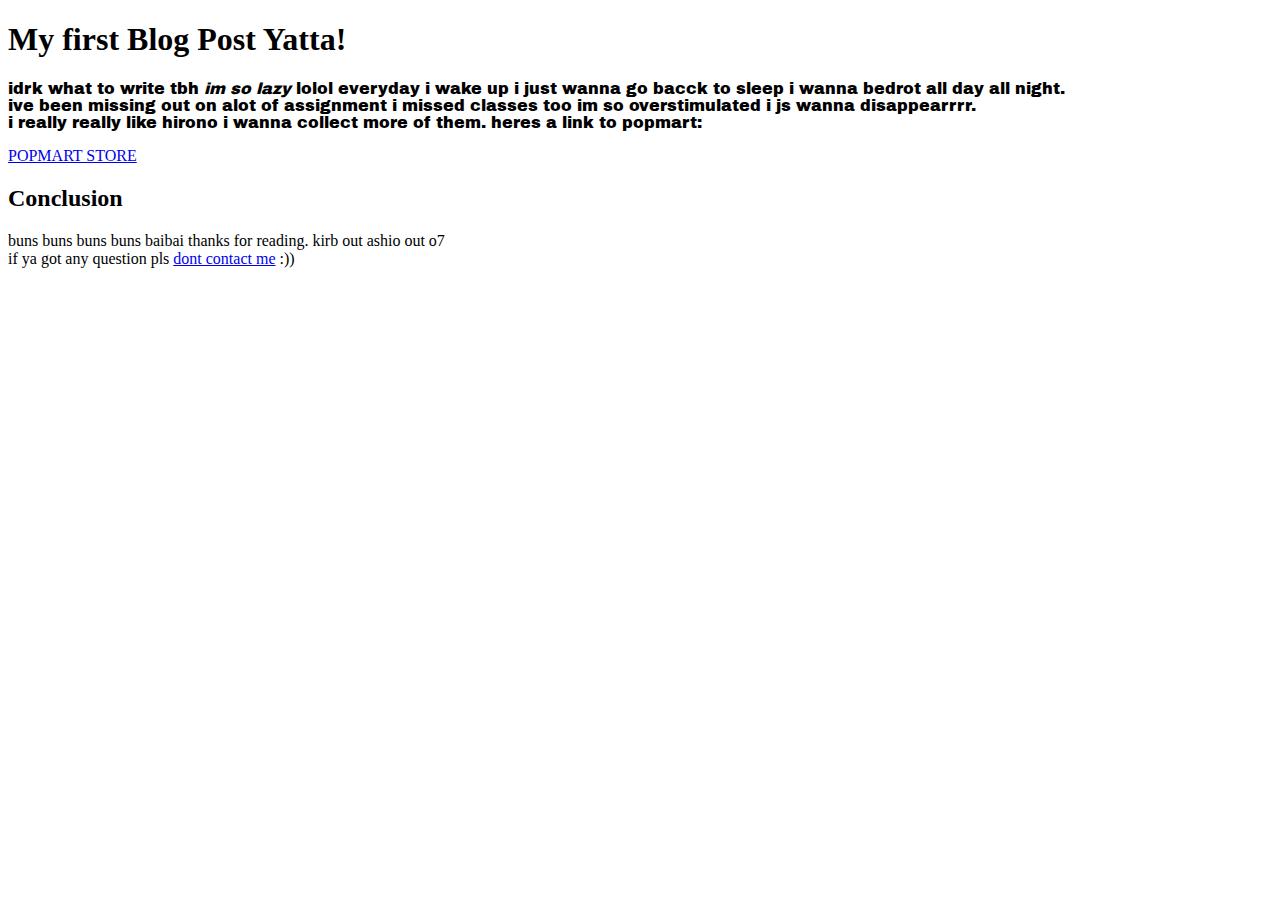
<file: Web-Design/html/START CODE/EX1/index.html>
<!-- Write your code here -->
<!DOCTYPE html>
<html lang="en">
<head>
    <meta charset="UTF-8">
    <meta name="viewport" content="width=device-width, initial-scale=1.0">
    <link href="https://fonts.googleapis.com/css2?family=Archivo+Black&display=swap" rel="stylesheet">
    <title>Ex1-Blog</title>
    
</head>
<body>
    <h1> My first Blog Post Yatta! </h1>
    <p style="font-family: 'Archivo Black';"> idrk what to write tbh <i>im so lazy</i> lolol everyday i wake up i just wanna go bacck to sleep i wanna bedrot all day all night.<br>
        ive been missing out on alot of assignment i missed classes too im so overstimulated i js wanna disappearrrr.<br>
        i really really like hirono i wanna collect more of them. heres a link to popmart:
    </p>
    <a href="https://www.popmart.com" target="blank">POPMART STORE</a>
    <h2> Conclusion </h2>
    <p> buns buns buns buns baibai thanks for reading. kirb out ashio out o7 <br>
        if ya got any question pls <a href="https://github.com/ashxio" target="blank"> dont contact me</a> :)) 
    </p>
</body>
</html>
</file>
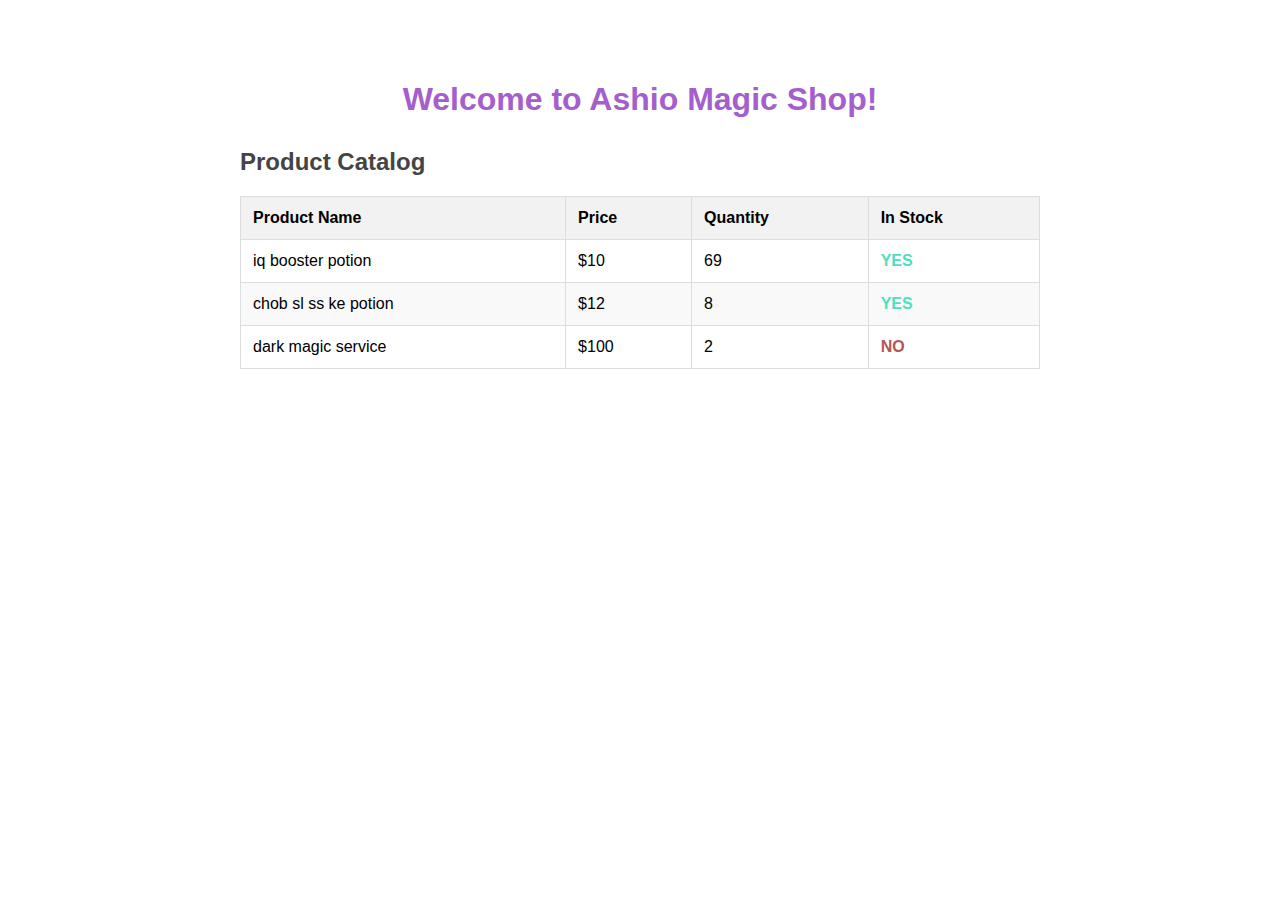
<file: Web-Design/frontend/W1-2/START CODE/EX4/index.html>
<!-- Write your code here -->
 <!DOCTYPE html>
<html lang="en">
<head>
    <meta charset="UTF-8">
    <meta name="viewport" content="width=device-width, initial-scale=1.0">
    <title>CADT Shop</title>
    <style>
        body {
            font-family: Arial, sans-serif;
            max-width: 800px;
            margin: 40px auto;
            padding: 20px;
        }
        
        h1 {
            text-align: center;
            color: #a45ecd;
        }
        
        h2 {
            color: #444;
            margin-top: 30px;
        }
        
        table {
            width: 100%;
            border-collapse: collapse;
            margin-top: 20px;
        }
        
        th, td {
            border: 1px solid #ddd;
            padding: 12px;
            text-align: left;
        }
        
        th {
            background-color: #f2f2f2;
        }
        
        tr:nth-child(even) {
            background-color: #f9f9f9;
        }
        
        .in-stock {
            color: rgb(78, 224, 188);
            font-weight: bold;
        }
        
        .out-of-stock {
            color: rgb(182, 85, 85);
            font-weight: bold;
        }
    </style>
</head>
<body>
    <h1>Welcome to Ashio Magic Shop!</h1>
    
    <h2>Product Catalog</h2>
    
    <table>
        <thead>
            <tr>
                <th>Product Name</th>
                <th>Price</th>
                <th>Quantity</th>
                <th>In Stock</th>
            </tr>
        </thead>
        <tbody>
            <tr>
                <td>iq booster potion</td>
                <td>$10</td>
                <td>69</td>
                <td class="in-stock">YES</td>
            </tr>
            <tr>
                <td>chob sl ss ke potion</td>
                <td>$12</td>
                <td>8</td>
                <td class="in-stock">YES</td>
            </tr>
            <tr>
                <td>dark magic service</td>
                <td>$100</td>
                <td>2</td>
                <td class="out-of-stock">NO</td>
            </tr>
        </tbody>
    </table>
</body>
</html>
</file>
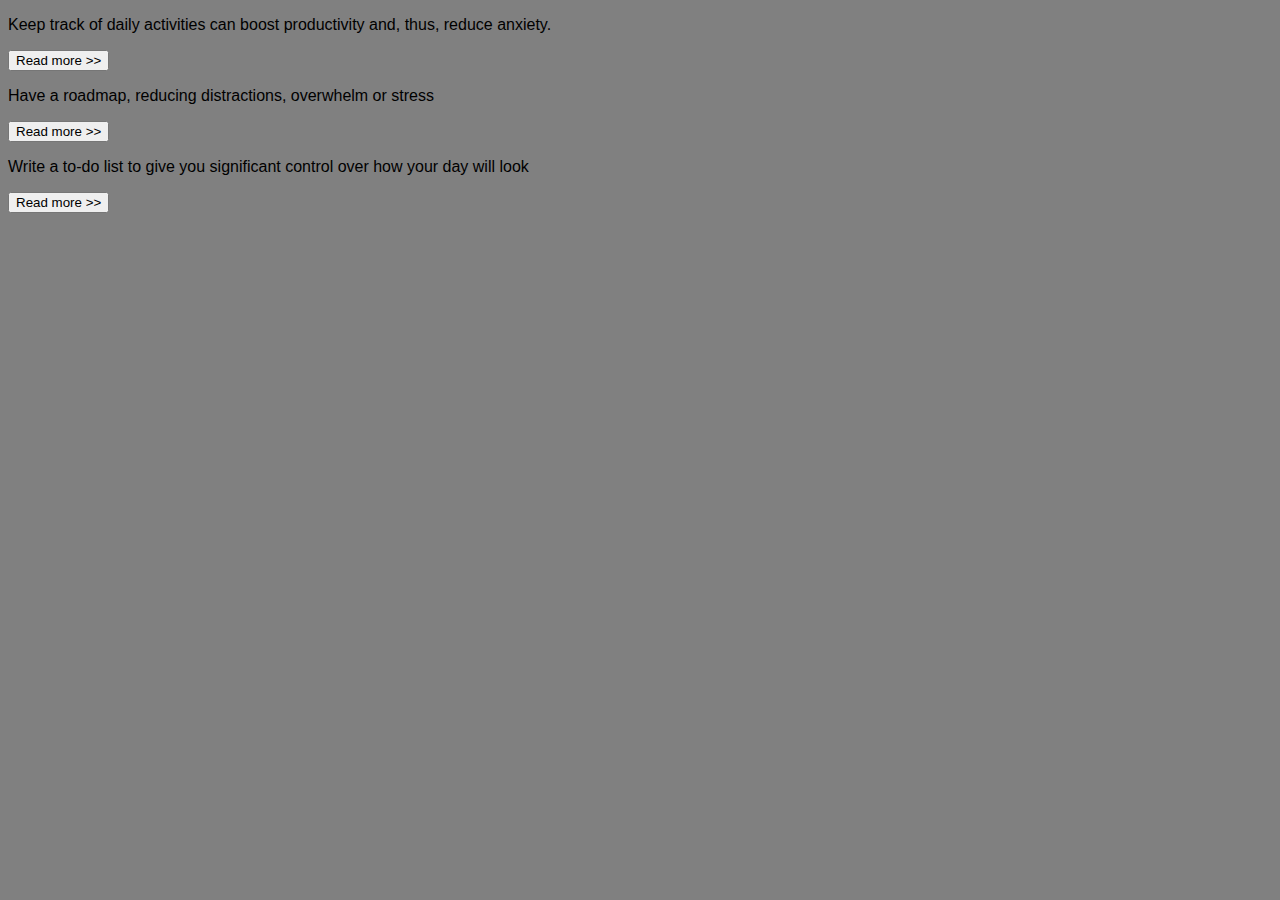
<file: Web-Design/frontend/W3/START CODE/EX-1/index.html>
<!DOCTYPE html>
<html lang="en">
<head>
    <meta charset="UTF-8">
    <meta http-equiv="X-UA-Compatible" content="IE=edge">
    <meta name="viewport" content="width=device-width, initial-scale=1.0">
    <link rel="stylesheet" href="style.css">
</head>
<body>

  <div>
      <p>Keep track of daily activities can boost productivity and, thus, reduce anxiety.</p>
      <button>Read more >></button>
  </div>
  <div >
      <p>Have a roadmap, reducing distractions, overwhelm or stress</p>
      <button >Read more >></button>
  </div>
  <div >
      <p>Write a to-do list to give you significant control over how your day will look</p>
      <button>Read more >></button>
  </div>
</body>
</html>
</file>
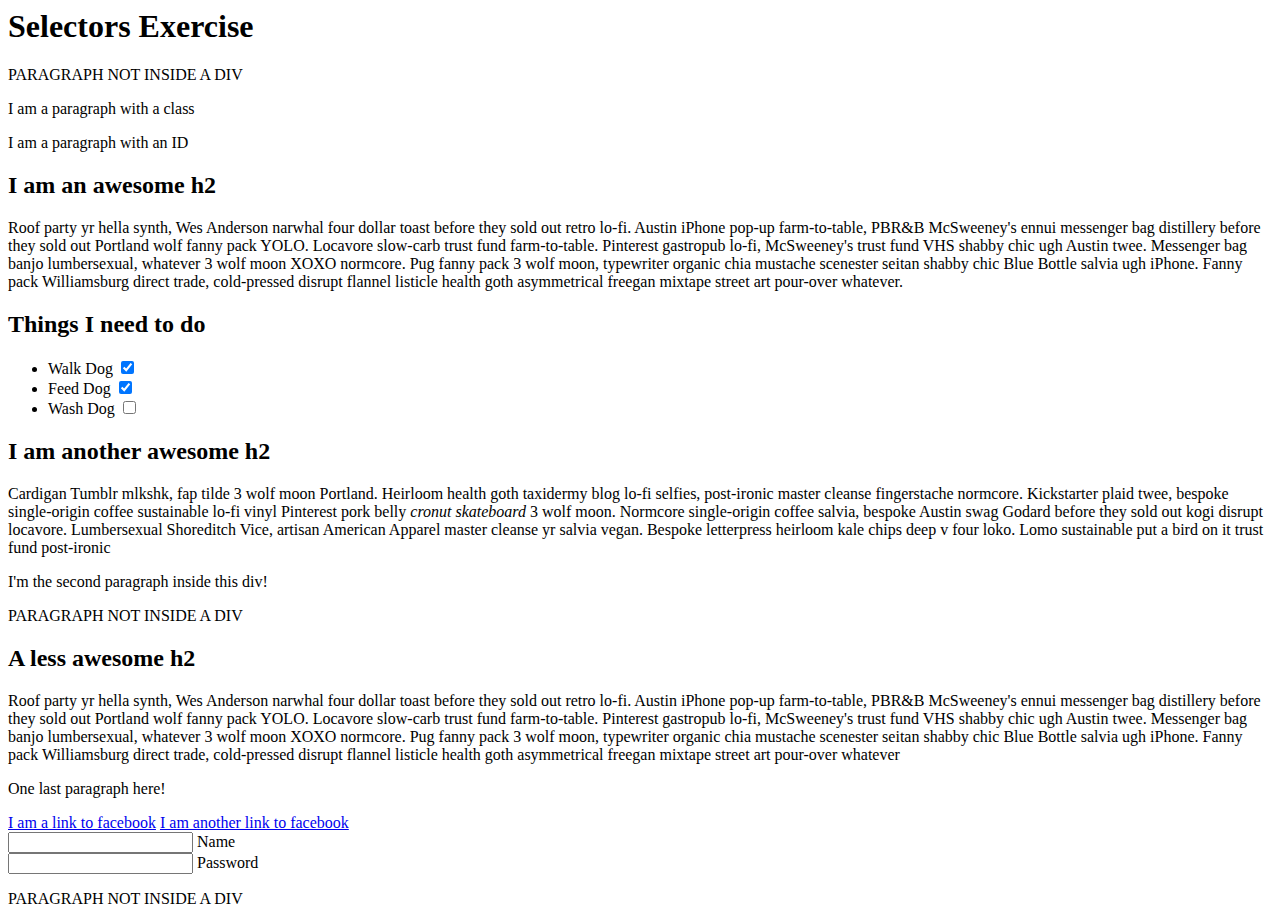
<file: Web-Design/frontend/W3/START CODE/EX-2/index.html>
<html>
  <head>
    <meta charset="UTF-8" />
    <title>Selectors Exercise</title>
    <link rel="stylesheet" type="text/css" href="selectors.css" />
  </head>
  <body>
    <h1>Selectors Exercise</h1>

    <p>PARAGRAPH NOT INSIDE A DIV</p>

    <div>
      <p class="hello">I am a paragraph with a class</p>
      <p id="special">I am a paragraph with an ID</p>

      <h2>I am an awesome h2</h2>

      <p>
        Roof party yr hella synth, Wes Anderson narwhal four dollar toast before
        they sold out retro lo-fi. Austin iPhone pop-up farm-to-table, PBR&B
        McSweeney's ennui messenger bag distillery before they sold out Portland
        wolf fanny pack YOLO. Locavore slow-carb trust fund farm-to-table.
        Pinterest gastropub lo-fi, McSweeney's trust fund VHS shabby chic ugh
        Austin twee. Messenger bag banjo lumbersexual, whatever 3 wolf moon XOXO
        normcore. Pug fanny pack 3 wolf moon, typewriter organic chia mustache
        scenester seitan shabby chic Blue Bottle salvia ugh iPhone. Fanny pack
        Williamsburg direct trade, cold-pressed disrupt flannel listicle health
        goth asymmetrical freegan mixtape street art pour-over whatever.
      </p>
    </div>

    <div>
      <h2>Things I need to do</h2>

      <ul>
        <li>Walk Dog <input type="checkbox" checked /></li>
        <li>Feed Dog <input type="checkbox" checked /></li>
        <li>Wash Dog <input type="checkbox" /></li>
      </ul>
    </div>

    <div>
      <h2>I am another awesome h2</h2>

      <p>
        Cardigan Tumblr mlkshk, fap tilde 3 wolf moon Portland. Heirloom health
        goth taxidermy blog lo-fi selfies, post-ironic master cleanse
        fingerstache normcore. Kickstarter plaid twee, bespoke single-origin
        coffee sustainable lo-fi vinyl Pinterest pork belly
        <em>cronut skateboard</em> 3 wolf moon. Normcore single-origin coffee
        salvia, bespoke Austin swag Godard before they sold out kogi disrupt
        locavore. Lumbersexual Shoreditch Vice, artisan American Apparel master
        cleanse yr salvia vegan. Bespoke letterpress heirloom kale chips deep v
        four loko. Lomo sustainable put a bird on it trust fund post-ironic
      </p>

      <p>I'm the second paragraph inside this div!</p>
    </div>

    <p>PARAGRAPH NOT INSIDE A DIV</p>

    <div>
      <h2>A less awesome h2</h2>

      <p>
        Roof party yr hella synth, Wes Anderson narwhal four dollar toast before
        they sold out retro lo-fi. Austin iPhone pop-up farm-to-table, PBR&B
        McSweeney's ennui messenger bag distillery before they sold out Portland
        wolf fanny pack YOLO. Locavore slow-carb trust fund farm-to-table.
        Pinterest gastropub lo-fi, McSweeney's trust fund VHS shabby chic ugh
        Austin twee. Messenger bag banjo lumbersexual, whatever 3 wolf moon XOXO
        normcore. Pug fanny pack 3 wolf moon, typewriter organic chia mustache
        scenester seitan shabby chic Blue Bottle salvia ugh iPhone. Fanny pack
        Williamsburg direct trade, cold-pressed disrupt flannel listicle health
        goth asymmetrical freegan mixtape street art pour-over whatever
      </p>

      <p>One last paragraph here!</p>

      <a href="https://www.facebook.com">I am a link to facebook</a>
      <a href="https://www.facebook.com">I am another link to facebook</a>
      <br />

      <input type="text" name="name" /><label> Name</label><br />
      <input type="password" name="password" /><label> Password</label><br />
    </div>

    <p>PARAGRAPH NOT INSIDE A DIV</p>
  </body>
</html>
</file>
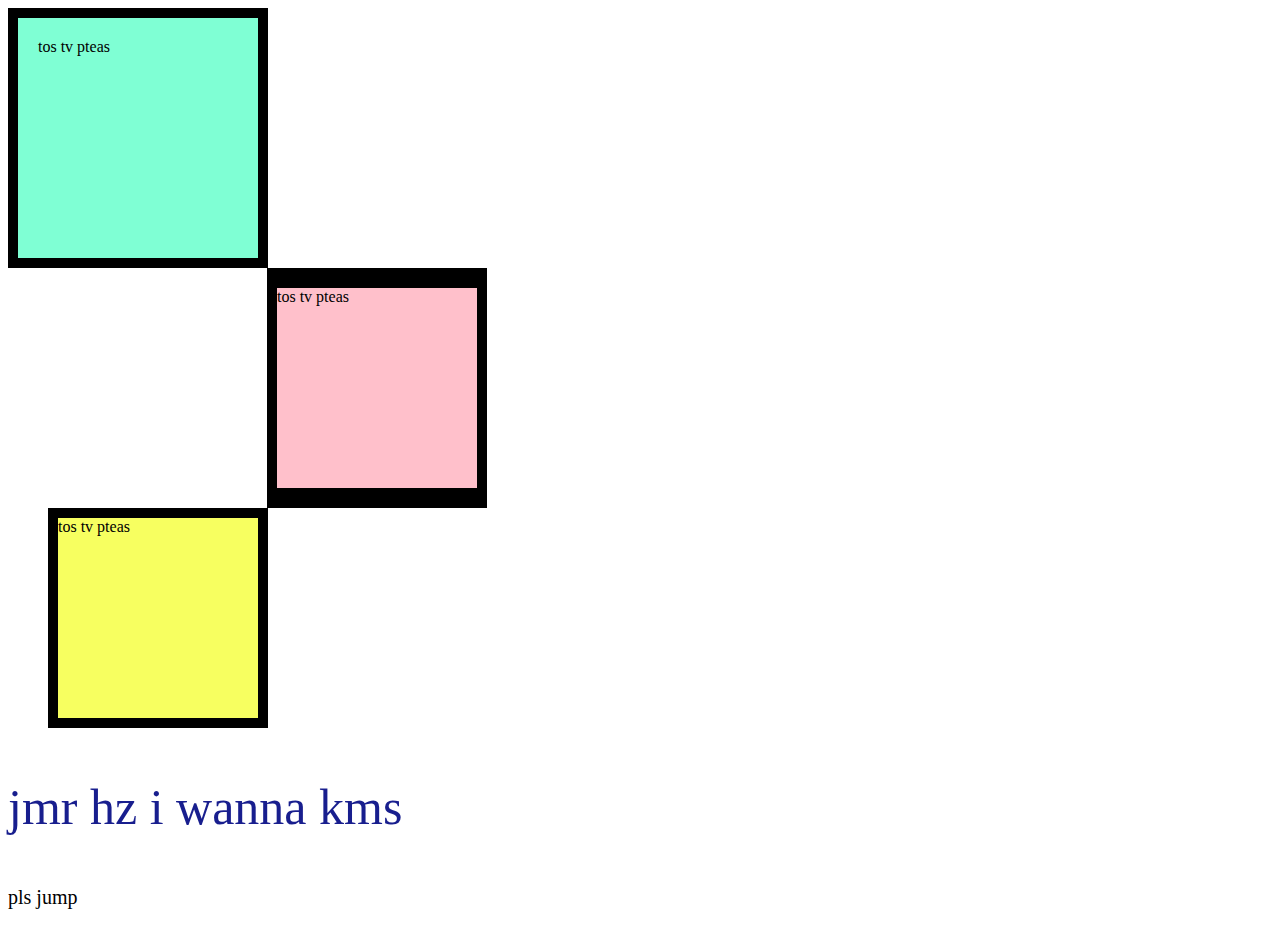
<file: Web-Design/frontend/W3/lapActivity.html>
<!DOCTYPE html>
<html lang="en">
<head>
    <meta charset="UTF-8">
    <meta name="viewport" content="width=device-width, initial-scale=1.0">
    <link rel="stylesheet" href="./style.css">
    <title>iwannagohome</title>
    <style> 
        p{
            font-size: 20px;
            color: black;
        }
        .highlight {
            color: rgb(24, 30, 142);
        }
        #intro {
            font-size: 50px;
        }
    </style>
</head>
<body>
    <div class="color1"> tos tv pteas </div>
    <div class="color2"> tos tv pteas </div>
    <div class="color3"> tos tv pteas </div>
    <p id = "intro" class = "highlight"> jmr hz i wanna kms </p>
    <p> pls jump </p>
</body>
</html>
</file>
<file: Web-Design/frontend/W3/START CODE/EX-1/style.css>
body {
    background: grey;
    font-family: sans-serif;
}
</file>
<file: Web-Design/frontend/W3/START CODE/EX-2/selectors.css>
/* Style the HTML elements according to the following instructions. 
DO NOT ALTER THE EXISTING HTML TO DO THIS.  WRITE ONLY CSS!*/
 

/* MANDATORY CHALLENGES */

/* Give the <body> element a background of #bdc3c7*/

/* Make the <h1> element #9b59b6*/

/* Make all <h2> elements orange */

/* Make all <li> elements blue(pick your own hexadecimal blue)*/ 

/*Change the background on every paragraph to be yellow*/

/*Make all inputs have a 3px red border*/

/* Give everything with the class 'hello' a white background*/




/* BONUS CHALLENGES */
/*You may need to research some other selectors and properties*/



/* Make all the <p>'s that are nested inside of divs 25px font(font-size: 25px)*/

/* Make only inputs with type 'text' have a gray background*/

/* Make all "checked" checkboxes have a left margin of 50px(margin-left: 50px)*/

/* Make the <label> elements all UPPERCASE without changing the HTML(definitely look this one up*/

/* Make the first letter of the element with id 'special' green and 100px font size(font-size: 100)*/

/* Make the <h1> element's color change to blue when hovered over */
</file>
<file: Web-Design/frontend/W3/style.css>
div{
    width: 200px;
    height: 200px;
}
.color1{
    background-color: aquamarine;
    padding: 20px;
    border: 10px solid black;
}
.color2{
    background-color: pink;
    border-width: 20px 10px;
    border-style: solid;
    margin-left: 259px;
}
.color3{
    background-color: rgb(247, 255, 96);
    border: 10px solid black;
    margin-left: 40px;
}
</file>
